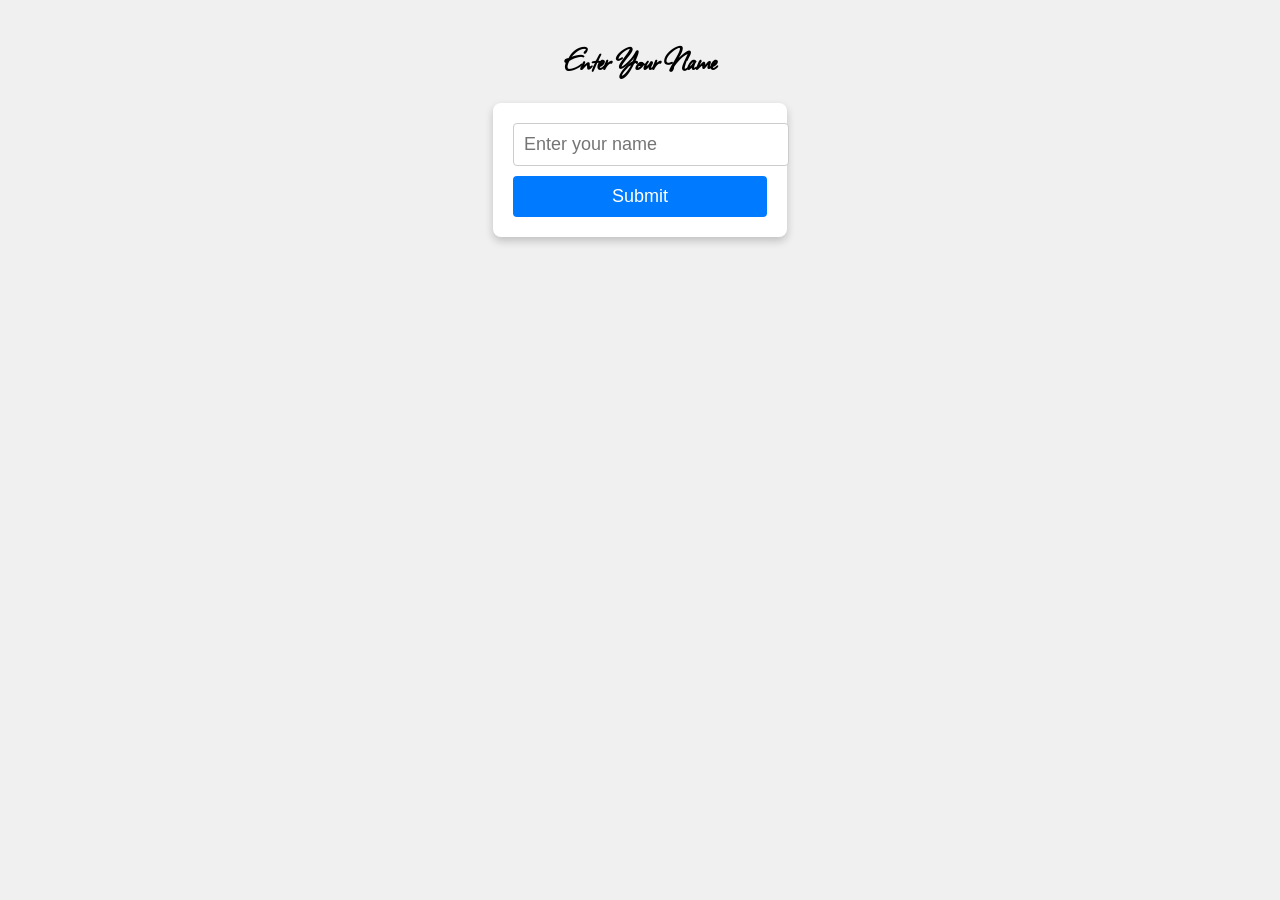
<file: index.html>
<!DOCTYPE html>
<html lang="en">
<head>
    <meta charset="UTF-8">
    <meta name="viewport" content="width=device-width, initial-scale=1.0">
    <title>Invite Card - Name Entry</title>
    <link rel="preconnect" href="https://fonts.googleapis.com">
    <link rel="preconnect" href="https://fonts.gstatic.com" crossorigin>
    <link href="https://fonts.googleapis.com/css2?family=Allison&display=swap" rel="stylesheet">
    <style>
        body {
            font-family: 'Allison', cursive;
            text-align: center;
            padding: 20px;
            margin: 0;
            background-color: #f0f0f0;
        }
        form {
            display: inline-block;
            padding: 20px;
            background: #fff;
            border-radius: 8px;
            box-shadow: 0 4px 8px rgba(0, 0, 0, 0.2);
        }
        input[type="text"] {
            font-size: 18px;
            padding: 10px;
            border: 1px solid #ccc;
            border-radius: 4px;
            width: 100%;
            max-width: 400px;
        }
        button {
            margin-top: 10px;
            padding: 10px 20px;
            font-size: 18px;
            color: #fff;
            background-color: #007bff;
            border: none;
            border-radius: 4px;
            cursor: pointer;
            width: 100%;
            max-width: 400px;
        }
        button:hover {
            background-color: #0056b3;
        }

        /* Responsive Styles */
        @media (max-width: 600px) {
            input[type="text"], button {
                font-size: 16px;
            }
        }
        @media (max-width: 400px) {
            input[type="text"], button {
                font-size: 14px;
            }
        }
    </style>
</head>
<body>
    <h1>Enter Your Name</h1>
    <form id="nameForm">
        <input type="text" id="nameInput" placeholder="Enter your name" required>
        <br>
        <button type="submit">Submit</button>
    </form>
    <script src="script.js"></script>
</body>
</html>
</file>
